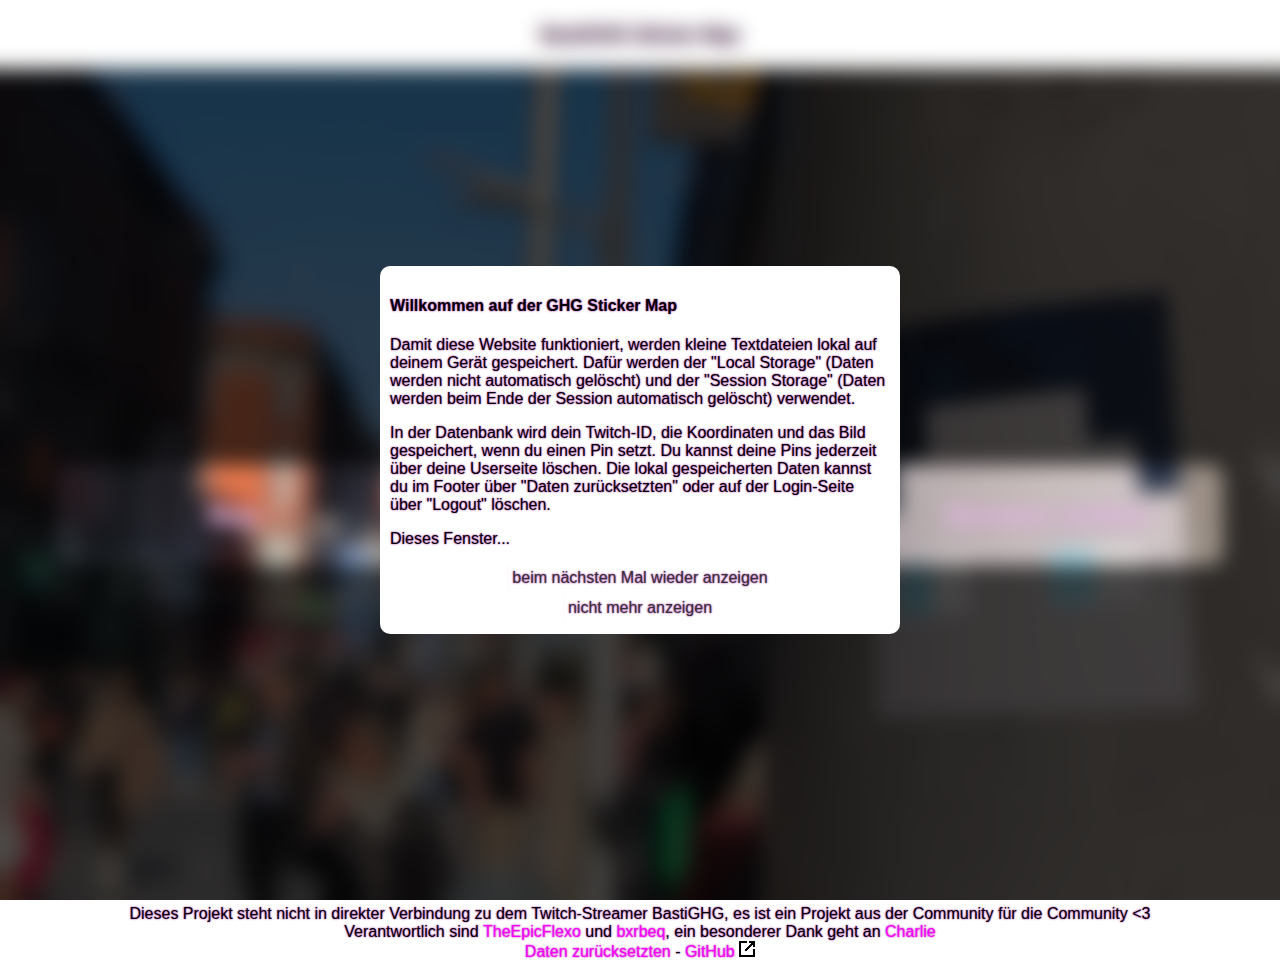
<file: index.html>
<!DOCTYPE html>
<html lang="de">
    <head>
        <meta charset="UTF-8">
        <meta name="viewport" content="width=device-width, initial-scale=1.0">

        <title>Map - Startseite</title>
        <meta name="description" content="Trage ein, wo du die Welt mit deinen Stickern verschönert hast und finde andere Sticker, die unseren Streamer zeigen!">

        <!-- open graph -->
        <meta property="og:url" content="https://ghg-sticker-map.de/">
        <meta property="og:type" content="website">
        <meta property="og:title" content="GHG Sticker Map">
        <meta property="og:description" content="Trage ein, wo du die Welt mit deinen Stickern verschönert hast und finde andere Sticker, die unseren Streamer zeigen!">
        <meta property="og:image" content="https://ghg-sticker-map.de/img/thumbnail.png">

        <!-- Twitter -->
        <meta name="twitter:card" content="summary_large_image">
        <meta property="twitter:domain" content="ghg-sticker-map.de">
        <meta property="twitter:url" content="https://ghg-sticker-map.de/">
        <meta name="twitter:title" content="GHG Sticker Map">
        <meta name="twitter:description" content="Trage ein, wo du die Welt mit deinen Stickern verschönert hast und finde andere Sticker, die unseren Streamer zeigen!">
        <meta name="twitter:image" content="https://ghg-sticker-map.de/img/thumbnail.png">

        <!-- js und css -->
        <link rel="icon" type="image/png" href="img/bastisticker-64x64.png">
        <link rel="stylesheet" href="stylesHome.css"/>
        <link rel="stylesheet" href="globalStyles.css"/>
        <link rel="stylesheet" href="https://cdnjs.cloudflare.com/ajax/libs/font-awesome/6.5.2/css/all.min.css"/>
        <script src="scriptHome.js"></script>
        <script src="globalScript.js"></script>
    </head>
    <body>
        <header>
            <h3>BastiGHG Sticker Map</h3>
        </header>

        <main>
            <div class="container">
                <a class="navOuter" id="linkLogin" href="/login">
                    <div class="navInner" id="loginEl">
                        Login
                    </div>
                </a>
                <div class="scndRow">
                    <a class="navOuter" id="linkMap" href="/map">
                        <div class="navInner" id="mapEl">
                            Map
                        </div>
                    </a>
                    <a class="navOuter" id="linkStats" href="/stats">
                        <div class="navInner" id="statsEl">
                            Stats
                        </div>
                    </a>
                    <a class="navOuter" id="linkSearch">
                        <div class="navInner" id="searchEl">
                            Benutzer suchen
                        </div>
                    </a>
                </div>
            </div>
            <div class="searchElement" id="searchElement">
                <i class="searchButtons fa-solid fa-arrow-up" id="hideSearch"></i>
                <div class="searchWrapper">
                    <div id="searchAlert"><span id="searchAlertText"></span></div>
                    <div class="searchBackground"></div>
                    <input id="searchBox" type="text" name="searchBox" autocomplete="false">
                    <label class="searchLable" id="searchLable" for="searchBox">Benutzern suchen</label>
                </div>
                <i class="searchButtons fa-solid fa-magnifying-glass" id="searchUser"></i>
            </div>
        </main>

        <footer>
            <div class="footerMove" id="footerMove">
                <div>Dieses Projekt steht nicht in direkter Verbindung zu dem Twitch-Streamer BastiGHG, es ist ein Projekt aus der Community für die Community &#60;3</div>
                <div>
                    Verantwortlich sind
                    <span class="likeALink creatorLink" id="felixLink">
                        TheEpicFlexo
                        <div class="createrPopup" id="felixPopup">
                            <a href="https://github.com/felixstaude">GitHub</a><br/>
                            <a href="https://www.twitch.tv/theepicflexo">twitch</a>
                        </div>
                    </span>
                    und
                    <span class="likeALink creatorLink" id="bxrbeqLink">
                        bxrbeq
                        <div class="createrPopup" id="bxrbeqPopup">
                            <a href="https://github.com/bxrbeq">GitHub</a><br/>
                            <a href="https://www.twitch.tv/bxrbeq">twitch</a>
                        </div>
                    </span>,
                    ein besonderer Dank geht an
                    <span class="likeALink  creatorLink" id="charlieLink">
                        Charlie
                        <div class="createrPopup" id="charliePopup">
                            <a href="https://github.com/charlieluchsin">GitHub</a><br/>
                            <a href="https://www.twitch.tv/charlieluchsini">twitch</a>
                        </div>
                    </span>
                </div>
                <div>
                    <span id="resetData" class="likeALink">Daten zurücksetzten</span>
                     - 
                    <a href="https://github.com/felixstaude/GHG-Map" class="leadingAway">GitHub </a>
                </div>
            </div>
        </footer>
    </body>
</html>
</file>
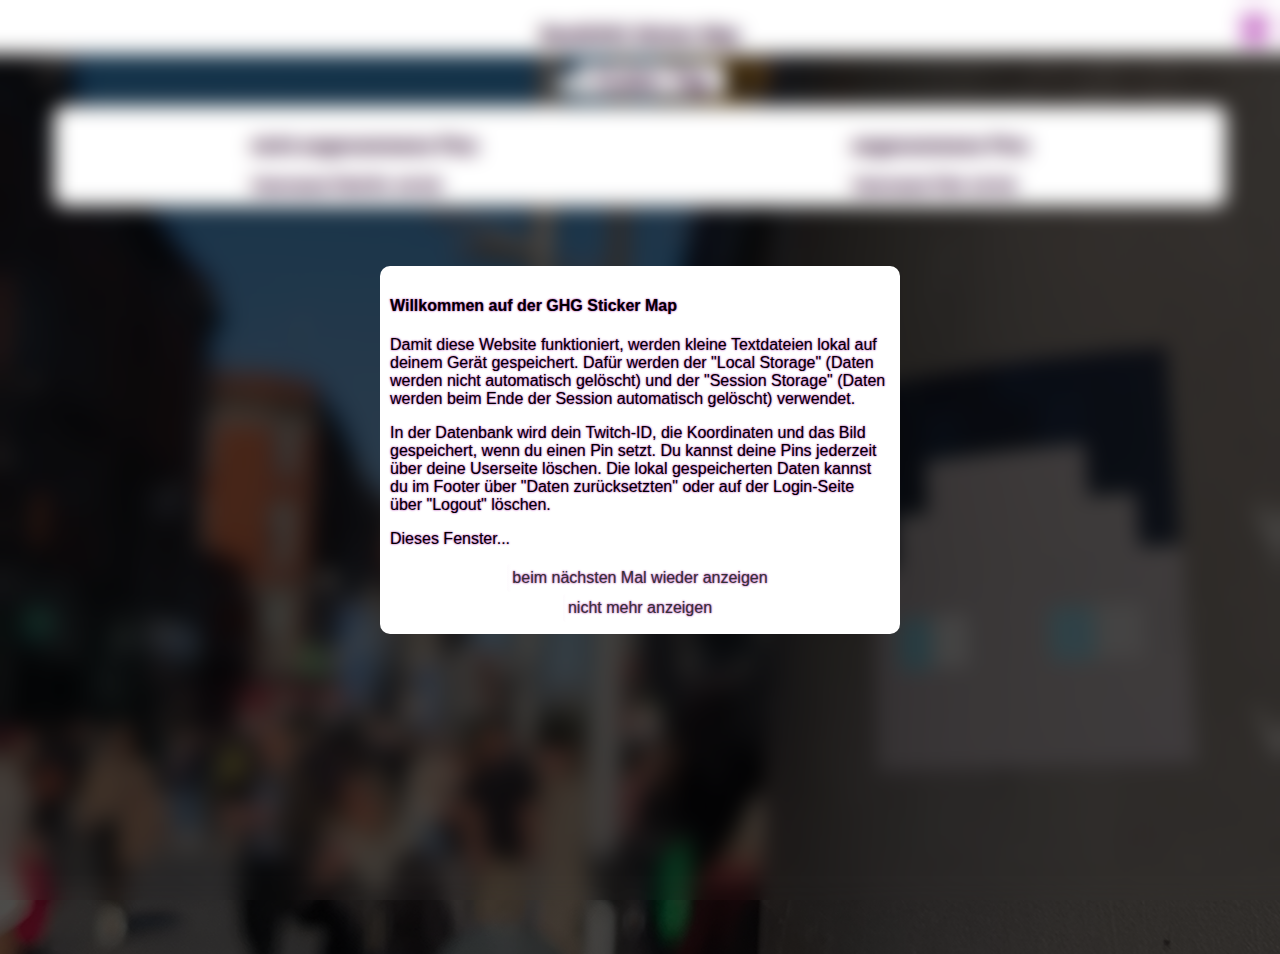
<file: admin/index.html>
<!DOCTYPE html>
<html lang="de">
    <head>
        <meta charset="UTF-8">
        <meta name="viewport" content="width=device-width, initial-scale=1.0">
        
        <title>Map | Admins</title>
        <meta name="description" content="Trage ein, wo du die Welt mit deinen Stickern verschönert hast und finde andere Sticker, die unseren Streamer zeigen!">

        <!-- open graph -->
        <meta property="og:url" content="https://ghg-sticker-map.de/">
        <meta property="og:type" content="website">
        <meta property="og:title" content="GHG Sticker Map">
        <meta property="og:description" content="Trage ein, wo du die Welt mit deinen Stickern verschönert hast und finde andere Sticker, die unseren Streamer zeigen!">
        <meta property="og:image" content="https://ghg-sticker-map.de/img/thumbnail.png">

        <!-- Twitter -->
        <meta name="twitter:card" content="summary_large_image">
        <meta property="twitter:domain" content="ghg-sticker-map.de">
        <meta property="twitter:url" content="https://ghg-sticker-map.de/">
        <meta name="twitter:title" content="GHG Sticker Map">
        <meta name="twitter:description" content="Trage ein, wo du die Welt mit deinen Stickern verschönert hast und finde andere Sticker, die unseren Streamer zeigen!">
        <meta name="twitter:image" content="https://ghg-sticker-map.de/img/thumbnail.png">

        <!-- js und css -->
        <link rel="icon" type="image/png" href="../img/bastisticker-64x64.png">
        <link rel="stylesheet" href="adminStyles.css"/>
        <link rel="stylesheet" href="../globalStyles.css"/>
        <script src="adminScript.js"></script>
        <script src="../globalScript.js"></script>
    </head>
    <body>
        <header>
            <h3>BastiGHG Sticker Map</h3>
        </header>

        <main>
            <div class="userInfo contentBox" id="userInfo">
                <img src="../img/bastisticker-64x64.png" class="userPfp" id="userPfp"/>
                &nbsp;Guten Tag&nbsp;
                <span class="userName" id="userName"></span>&nbsp;
            </div>
            <div class="pinBox contentBox">
                <div class="unapproved">
                    <h3>nicht angenommene Pins</h3>
                    <table class="pinTable"><thead>
                        <th>Username</th>
                        <th>Titel</th>
                        <th>Ort</th>
                        <th>&nbsp;ok</th>
                        <th>!ok</th>
                    </thead><tbody class="pinList" id="pinList-unapp">
                        <!-- content from api below -->
                    </tbody></table>
                </div>
                <div class="approved">
                    <h3>angenommene Pins</h3>
                    <table class="pinTable"><thead>
                        <th>Username</th>
                        <th>Titel</th>
                        <th>&nbsp;ok</th>
                        <th>!ok</th>
                    </thead><tbody class="pinList approved" id="pinList-app">
                        <!-- content from api below -->
                    </tbody></table>
                </div>
            </div>
        </main>

        <aside id="mySidenav" class="sidenav">
            <a href="javascript:closeNav()" class="closebtn"><div class="wegklicken">&times;</div></a>
            <a href="../" class="bastiSticker">&nbsp;</a>
            <p>BastiGHG Sticker Map</p>
            <a href="../" class="sidenav909">Home</a>
            <a href="../map" class="sidenav909">Map</a>
            <a href="../stats" class="sidenav909">Stats</a>
            <hr/>
            <a id="loginLink" href="../login" class="sidenav909">Login</a>
            <a id="accountDetails" class="sidenav909" href="../login"></a>
        </aside>
        <a class="openNav" href="javascript:openNav()">&#9776;</a>
    </body>
</html>
</file>
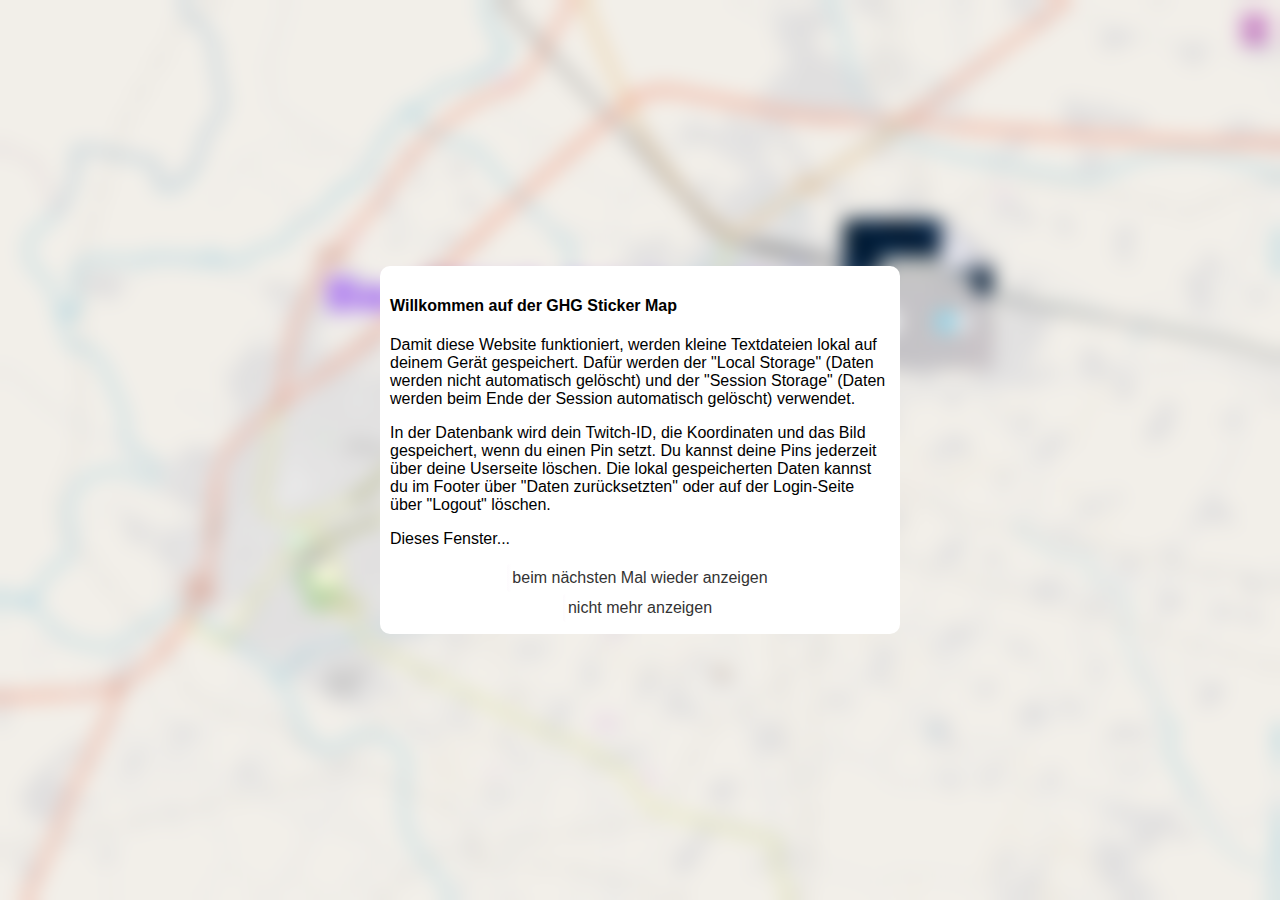
<file: login/index.html>
<!DOCTYPE html>
<html lang="de">
    <head>
        <meta charset="UTF-8">
        <meta name="viewport" content="width=device-width, initial-scale=1.0">

        <title>Login Twitch | Sticker Map</title>
        <meta name="description" content="Trage ein, wo du die Welt mit deinen Stickern verschönert hast und finde andere Sticker, die unseren Streamer zeigen!">

        <!-- open graph -->
        <meta property="og:url" content="https://ghg-sticker-map.de/">
        <meta property="og:type" content="website">
        <meta property="og:title" content="GHG Sticker Map">
        <meta property="og:description" content="Trage ein, wo du die Welt mit deinen Stickern verschönert hast und finde andere Sticker, die unseren Streamer zeigen!">
        <meta property="og:image" content="https://ghg-sticker-map.de/img/thumbnail.png">

        <!-- Twitter -->
        <meta name="twitter:card" content="summary_large_image">
        <meta property="twitter:domain" content="ghg-sticker-map.de">
        <meta property="twitter:url" content="https://ghg-sticker-map.de/">
        <meta name="twitter:title" content="GHG Sticker Map">
        <meta name="twitter:description" content="Trage ein, wo du die Welt mit deinen Stickern verschönert hast und finde andere Sticker, die unseren Streamer zeigen!">
        <meta name="twitter:image" content="https://ghg-sticker-map.de/img/thumbnail.png">

        <!-- js und css -->
        <link rel="icon" type="image/png" href="../img/bastisticker-64x64.png">
        <link rel="stylesheet" href="../globalStyles.css"/>
        <link rel="stylesheet" href="login.css"/>
        <script src="login-twitch.js"></script>
        <script src="../globalScript.js"></script>
    </head>
    <body>
        <main>
            <div id="wrapper">
                    <div class="headline">
                        <h3>BastiGHG Sticker Map</h3>
                        <img src="../img/bastisticker.png" alt="Bastisticker">
                    </div>
                <a id="twitchConnection" href="">Über Twitch anmelden</a>
            </div>
        </main>
        
        <aside id="mySidenav" class="sidenav">
            <a href="javascript:closeNav()" class="closebtn"><div class="wegklicken">&times;</div></a>
            <a href="../" class="bastiSticker">&nbsp;</a>
            <p>BastiGHG Sticker Map</p>
            <a href="../" class="sidenav909">Home</a>
            <a href="../map" class="sidenav909">Map</a>
            <a href="../stats" class="sidenav909">Stats</a>
            <hr/>
            <a id="loginLink" href="../login" class="sidenav909">Login</a>
            <a id="accountDetails" class="sidenav909" href="../login"></a>
        </aside>
        <a class="openNav" href="javascript:openNav()">&#9776;</a>
    </body>
</html>
</file>
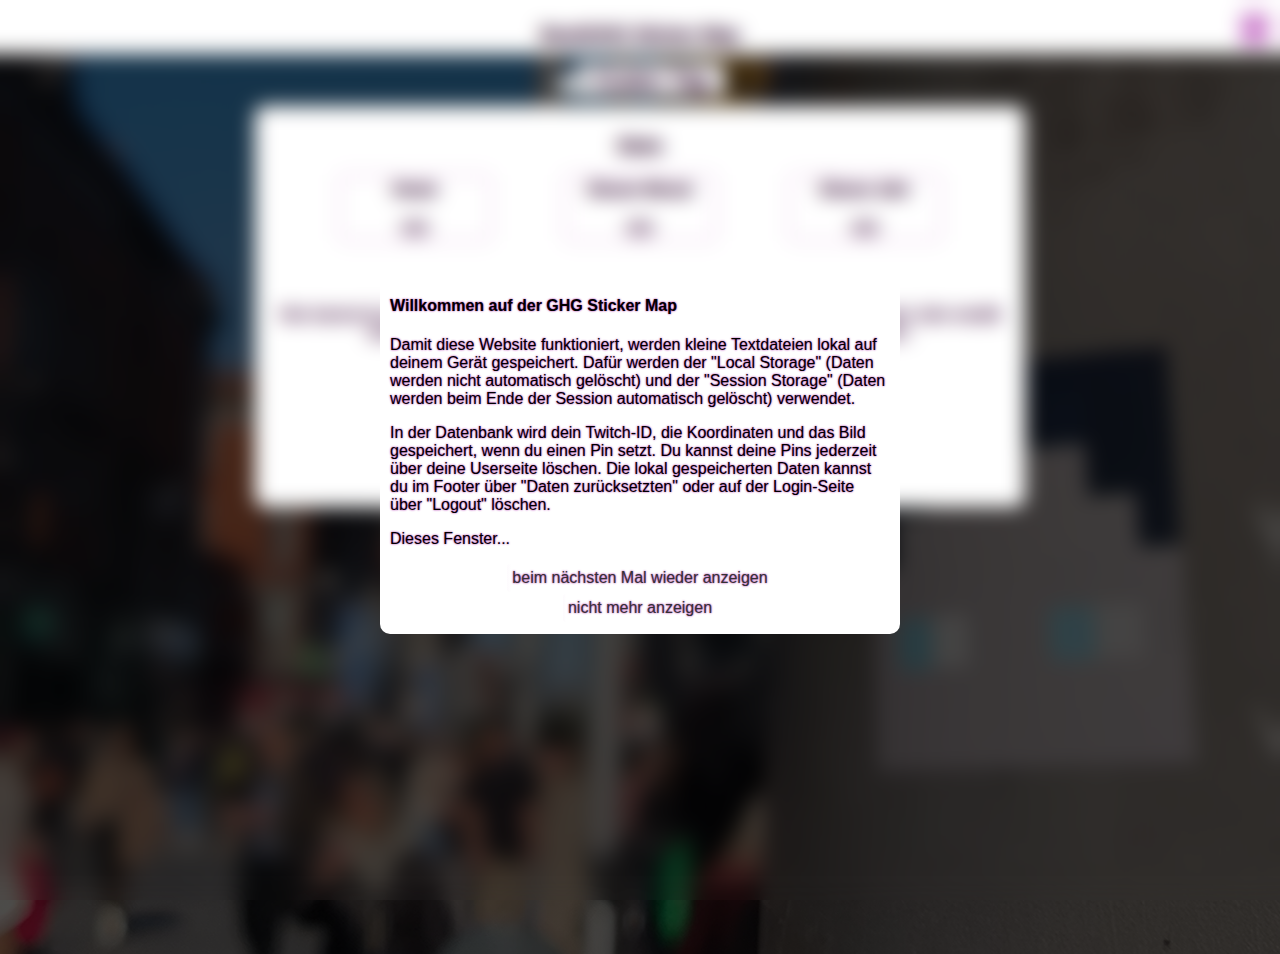
<file: stats/index.html>
<!DOCTYPE html>
<html lang="de">
    <head>
        <meta charset="UTF-8">
        <meta name="viewport" content="width=device-width, initial-scale=1.0">

        <title>Map | Stats</title>
        <meta name="description" content="Trage ein, wo du die Welt mit deinen Stickern verschönert hast und finde andere Sticker, die unseren Streamer zeigen!">

        <!-- open graph -->
        <meta property="og:url" content="https://ghg-sticker-map.de/">
        <meta property="og:type" content="website">
        <meta property="og:title" content="GHG Sticker Map">
        <meta property="og:description" content="Trage ein, wo du die Welt mit deinen Stickern verschönert hast und finde andere Sticker, die unseren Streamer zeigen!">
        <meta property="og:image" content="https://ghg-sticker-map.de/img/thumbnail.png">

        <!-- Twitter -->
        <meta name="twitter:card" content="summary_large_image">
        <meta property="twitter:domain" content="ghg-sticker-map.de">
        <meta property="twitter:url" content="https://ghg-sticker-map.de/">
        <meta name="twitter:title" content="GHG Sticker Map">
        <meta name="twitter:description" content="Trage ein, wo du die Welt mit deinen Stickern verschönert hast und finde andere Sticker, die unseren Streamer zeigen!">
        <meta name="twitter:image" content="https://ghg-sticker-map.de/img/thumbnail.png">

        <!-- js und css -->
        <link rel="icon" type="image/png" href="../img/bastisticker-64x64.png">
        <link rel="stylesheet" href="statsStyles.css"/>
        <link rel="stylesheet" href="../globalStyles.css"/>
        <script src="statsScript.js"></script>
        <script src="../globalScript.js"></script>
    </head>
    <body>
        <header>
            <h3>BastiGHG Sticker Map</h3>
        </header>

        <main>
            <div class="userInfo contentBox" id="userInfo">
                <img src="../img/bastisticker-64x64.png" class="userPfp" id="userPfp"/>
                &nbsp;Guten Tag&nbsp;
                <span class="userName" id="userName"></span>&nbsp;
            </div>
            <div class="statsBox contentBox">
                <h3>Stats</h3>

                <div class="now">
                    <div>
                        <h4>Heute</h4>
                        <div id="dayNow" class="completeNumber">
                            <div class="scroller">
                                <div id="dayH" class="numbers">
                                    <div>0</div><div>1</div><div>2</div><div>3</div><div>4</div><div>5</div><div>6</div><div>7</div><div>8</div><div>9</div>
                                </div>
                            </div><div class="scroller">
                                <div id="dayT" class="numbers">
                                    <div>0</div><div>1</div><div>2</div><div>3</div><div>4</div><div>5</div><div>6</div><div>7</div><div>8</div><div>9</div>
                                </div>
                            </div><div class="scroller">
                                <div id="dayO" class="numbers">
                                    <div>0</div><div>1</div><div>2</div><div>3</div><div>4</div><div>5</div><div>6</div><div>7</div><div>8</div><div>9</div>
                                </div>
                            </div>
                        </div>
                    </div>
                    <div>
                        <h4>Diesen Monat</h4>
                        <div id="monthNow" class="completeNumber">
                            <div class="scroller">
                                <div id="monthH" class="numbers">
                                    <div>0</div><div>1</div><div>2</div><div>3</div><div>4</div><div>5</div><div>6</div><div>7</div><div>8</div><div>9</div>
                                </div>
                            </div><div class="scroller">
                                <div id="monthT" class="numbers">
                                    <div>0</div><div>1</div><div>2</div><div>3</div><div>4</div><div>5</div><div>6</div><div>7</div><div>8</div><div>9</div>
                                </div>
                            </div><div class="scroller">
                                <div id="monthO" class="numbers">
                                    <div>0</div><div>1</div><div>2</div><div>3</div><div>4</div><div>5</div><div>6</div><div>7</div><div>8</div><div>9</div>
                                </div>
                            </div>
                        </div>
                    </div>
                    <div>
                        <h4>Dieses Jahr</h4>
                        <div id="yearNow" class="completeNumber">
                            <div class="scroller">
                                <div id="yearH" class="numbers">
                                    <div>0</div><div>1</div><div>2</div><div>3</div><div>4</div><div>5</div><div>6</div><div>7</div><div>8</div><div>9</div>
                                </div>
                            </div><div class="scroller">
                                <div id="yearT" class="numbers">
                                    <div>0</div><div>1</div><div>2</div><div>3</div><div>4</div><div>5</div><div>6</div><div>7</div><div>8</div><div>9</div>
                                </div>
                            </div><div class="scroller">
                                <div id="yearO" class="numbers">
                                    <div>0</div><div>1</div><div>2</div><div>3</div><div>4</div><div>5</div><div>6</div><div>7</div><div>8</div><div>9</div>
                                </div>
                            </div>
                        </div>
                    </div>
                </div>
                <p>&nbsp;</p>
                <p>Hier kannst du dir anschauen, wie viele Pins an einem Tag, in einem Monat oder in einem Jahr erstellt wurden. Lass ein Feld leer, um den nächstgößeren Zeitabschnitt zu erhalten.</p>
                <div id="alert" class="alert"></div>

                <div class="choice">
                    <form><table><tbody>
                        <tr>
                            <td><label>Jahr:</label></td>
                            <td class="inputWrapper">
                                <span id="yearEx">JJJJ</span>
                                <input class="date" type="text" maxlength="4" name="year" autocomplete="off" oninput="coi('year','JJJJ')"/>
                            </td>
                        </tr>
                        <tr>
                            <td><label for="month">Monat:</label></td>
                            <td class="inputWrapper">
                                <span id="monthEx">MM</span>
                                <input class="date" type="text" maxlength="4" name="month" autocomplete="off" oninput="coi('month','MM')" />
                            </td>
                        </tr>
                        <tr>
                            <td><label for="day">Tag:</label></td>
                            <td class="inputWrapper">
                                <span id="dayEx">TT</span>
                                <input class="date" type="text" maxlength="4" name="day" autocomplete="off" oninput="coi('day','TT')" />
                            </td>
                        </tr>
                    </tbody></table></form>
                    <div id="usersRequest" class="button">Suchen</div>
                </div>
                <div id="loadingWrapper"></div>
            </div>
        </main>

        <aside id="mySidenav" class="sidenav">
            <a href="javascript:closeNav()" class="closebtn"><div class="wegklicken">&times;</div></a>
            <a href="../" class="bastiSticker">&nbsp;</a>
            <p>BastiGHG Sticker Map</p>
            <a href="../" class="sidenav909">Home</a>
            <a href="../map" class="sidenav909">Map</a>
            <a href="../stats" class="sidenav909">Stats</a>
            <hr/>
            <a id="loginLink" href="../login" class="sidenav909">Login</a>
            <a id="accountDetails" class="sidenav909" href="../login"></a>
        </aside>
        <a class="openNav" href="javascript:openNav()">&#9776;</a>

    </body>
</html>
</file>
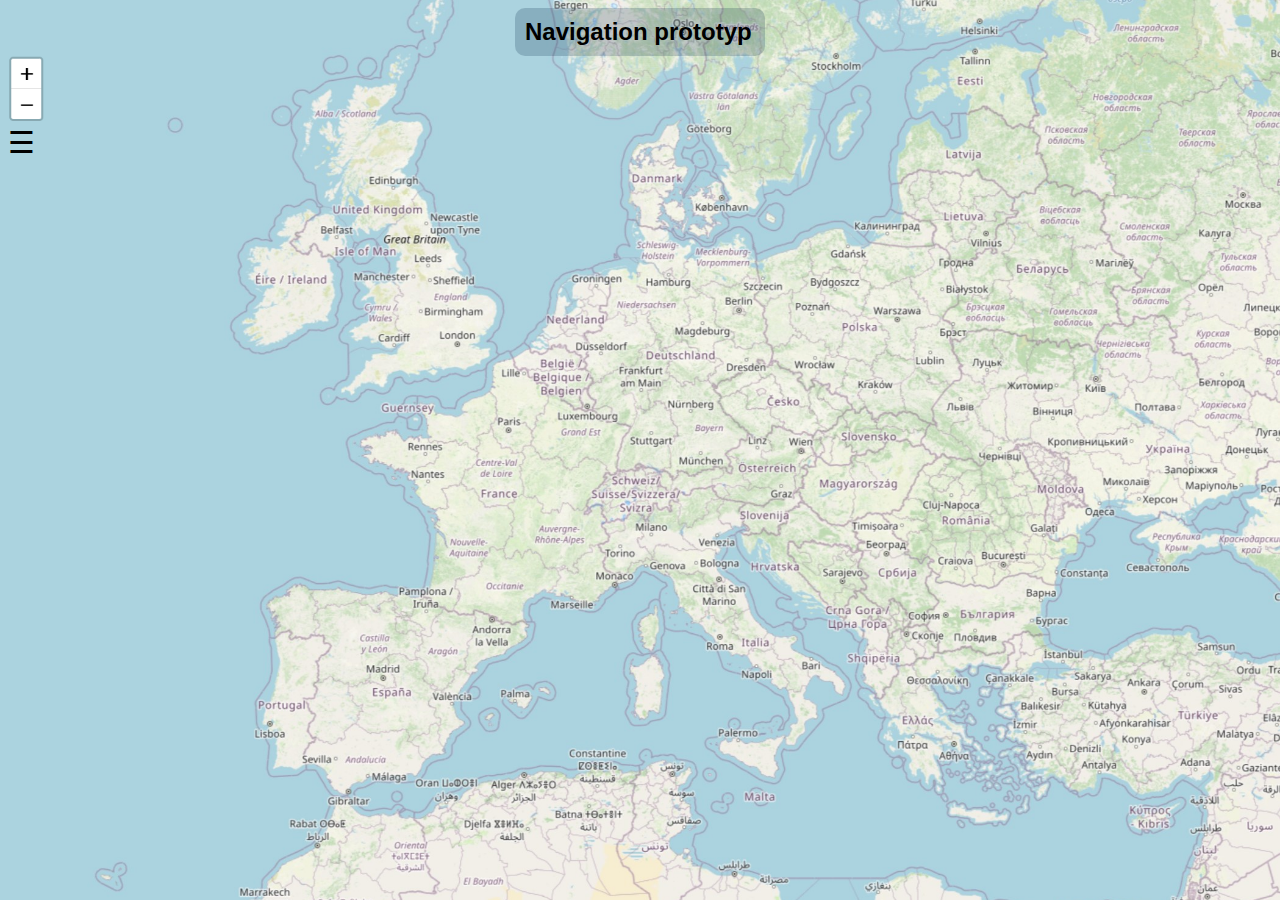
<file: design-ideen/navigation/index.html>
<!--tpir-->
<!DOCTYPE html>
<html lang="en">
<head>
    <meta charset="UTF-8">
    <meta name="viewport" content="width=device-width, initial-scale=1.0">
    <title>navigation vorruebergehend</title>
    <link rel="stylesheet" href="styles.css">
    <script src="script.js" defer></script>
</head>
<body>
    <div id="mySidenav" class="sidenav">
        <a href="javascript:closeNav()" class="closebtn">&times;</a>
        <img src="bastisticker.jpg" alt="bastisticker">
        <p>BastiGHG Sticker Map</p> 
        <a href="#">Home</a>
        <a href="#">Create new Bastisticker-Pin</a>
        <a href="#">About</a>
        <a href="#">Login</a>
        <a href="#">Impressum</a>
      </div>
        <div class="nurfuerprototyp">
            <h2>Navigation prototyp</h2>
            <img src="zoomer.jpg" alt="weil es sonst komisch ohne der echten map aussieht">
            <br>
            <span style="font-size:30px;cursor:pointer" onclick="openNav()">&#9776; </span>
        </div>

    <!--<div><p>text</p></div>-->
</body>
</html>
</file>
<file: stylesHome.css>
body {
    position: relative;
    height:100vh;
    width:100vw;
    margin:0;
    padding:0;
    overflow: hidden;
    text-shadow: 0 0 2px #909;
    overflow: clip;
}

.likeALink, a {
    padding: 0;
    text-decoration: none;
    color: rgb(255, 0, 255);
    transition: 0.3s;
}

.likeALink:hover, a:hover {
    color: rgb(77, 19, 158);
    cursor: pointer;
}

.leadingAway::after {
    content: url('img/linkArrow.webp');
    padding: 0;
    margin:0;
}

footer, header{
    position: absolute;
    display:flex;
    flex-direction: column;
    align-items: center;
    text-align: center;
    background-color: #fff;
    width: 100%;
    height: fit-content;
    padding: 5px 0 5px 0;
    z-index:1;
}

header {
    top: 0;
    bottom: auto;
    z-index: 3;
}

main {
    position:relative;
    height:100%;
    background-color: #000;
}

.container {
    height:100%;
    display: flex;
    flex-direction: column;
    flex-wrap: wrap;
    align-items: center;
    align-content: center;
    justify-content: center;
    background-image: linear-gradient(rgba(0,0,0,0.7),rgba(0,0,0,0.7)), url('img/sticker.jpg');
    background-position: center;
    background-blend-mode: multiply;
    background-size: cover !important;
}

.scndRow {
    margin-top: 20px;
    width: 100%;
    display:flex;
    flex-direction: row;
    justify-content: space-evenly;
}

@media screen and (orientation:landscape) {
    @media screen and (max-width: 1050px) {
        .scndRow {
            width:fit-content;
            margin-top: 0;
            margin-left: 20px;
        }
        .container {
            align-content: space-around;
        }
    }
}

@media screen and (max-width: 1050px) {
    .scndRow {
        flex-direction: column;
        align-items: center;
        margin-left: 0;
    }
}


.navOuter {
    display:block;
    width: 350px;
    height: 100px;
    margin: 5px 0;
    text-align: center;
    border-radius: 10px;
    background-image: url('img/sticker.jpg');
    background-position-y: center;
    overflow: hidden;
}

.navInner {
    display: block;
    width: 350px;
    height: 100px;
    margin: auto;
    line-height: 100px;
    text-align: center;
    color: #fff;
    text-shadow: 0px 0px 5px #909;
    font-weight: 900;
    font-size:25px;
    backdrop-filter: blur(5px);
    transition-duration: 220ms;
}

.navInner:hover {
    color: rgb(77, 19, 158);
}

.loadingCircle {
    margin: auto;
}

.searchElement {
    position: absolute;
    top:0;
    width: 100%;
    display: flex;
    justify-content: center;
}

.searchWrapper {
    position: relative;
    display: flex;
    align-items: center;
    justify-content: center;
    width: 400px;
    height: 30px;
    overflow-x: clip;
}

#searchAlert {
    display: flex;
    align-items: center;
    justify-content: center;
    position: absolute;
    height: 100%;
    min-height: 100%;
    width: 100%;
    text-shadow: none;
    font-weight: 600;
    border-radius: 10px;
}

.searchAlertError {
    background-color: #4c0000;
    color: #f00;
}

.searchAlertTwitch {
    background-color: #4c4c00;
    color: #ff0;
}

.searchAlertSuccess {
    background-color: #004c00;
    color: #0f0;
    transition: text-shadow 200ms linear;
}

.searchAlertSuccess span, .searchAlertSuccess a {
    display: inline-block;
    width: 100%;
    height: 100%;
}

.searchAlertSuccess:hover {
    text-shadow: 0 0 3px #0f0 !important;
}

#searchAlertText {
    text-align: center;
}

.searchBackground {
    position: absolute;
    top:0;
    left:0;
    background-color: #fff;
    border-radius: 10px;
    width: 100%;
    height: 100%;
    z-index: 0;
}

#searchBox {
    position: absolute;
    width: calc(100% - 4px);
    height: 100%;
    background-color: transparent;
    border-radius: 10px;
    border: none;
    outline: none !important;
    font-family: Helvetica, sans-serif;
    font-size: initial;
    text-align: center;
    z-index: 2;
}

.searchLable {
    opacity: 1;
    visibility: visible;
    transition-duration: 0.5s;
    z-index: 1;
}

.searchBox:focus ~ .searchLable, .searchnoLabel {
    opacity: 0;
    visibility: hidden;
}

.searchButtons {
    margin: 0 5px;
    height: 30px;   
    border-radius: 10px;
    cursor: pointer;
}

.searchButtons::before {
    display: inline-block;
    font-size: 23px;
    height: 24px;
    width: 24px;
    padding: 3px;
    text-align: center;
    background-color: #fff;
    border-radius: 10px;
}

footer {
    padding-top:0;
    padding-bottom:0;
    bottom:0;
    background-color: transparent;
}

.footerMove {
    height: fit-content;
    background-color: #fff;
    width: 100%;
    padding-top: 5px;
    transition-duration: 0.3s;
}

.footerTasty {
    margin-top: 0 !important;
}

.creatorLink {
    position: relative;
    display: inline-block;
}

.creatorLink:hover {
    color: inherit;
    cursor: pointer;
}

.createrPopup {
    position: absolute;
    width: 100px;
    max-height: 0;
    color: transparent;
    text-shadow: none;
    backdrop-filter: blur(5px);
    border-radius: 5px;
    transition: color 0.2s ease-in-out, text-shadow 0.2s ease-in-out, max-height 0.2s ease-in-out 0.2s;
}

.createrPopup a {
    color: inherit;
    visibility: hidden;
}

.creatorLink:hover .createrPopup {
    color: initial;
    text-shadow: inherit;
    max-height: 200px;
    transition: max-height 0.5s ease-in-out, color 0.2s ease-in-out 0.2s, text-shadow 0.2s ease-in-out 0.2s;
}

.creatorLink:hover .createrPopup a {
    visibility: visible !important;
}
</file>
<file: globalStyles.css>
/*Charlie Stuff für Navigation
--nochmal überprüfen und code schöner machen. Kreuz bspw. noch verbuggt--
*/
body {
    font-family: Helvetica, sans-serif;
    /*background-color: rgb(0, 33, 66); */
}

h2 {
    margin: auto;
    width: 230px;
    background-color: rgba(0, 33, 66, 0.2);
    padding: 10px;
    border-radius: 10px;
}

.sidenav img {
    width: 30%;
    padding: 8px 0 8px 0;
}

.sidenav p {
    padding: 8px 0 8px 0;
    text-decoration: none;
    font-size: 30px;
    color: #333;
    display: block;
}

.sidenav {
    height: 100%;
    width: 250px;
    position: fixed;
    z-index: 1;
    top: 0;
    right: -270px;
    background-color: #fff;
    transition: 0.5s;
    padding: 10px;
    padding-top: 60px;
    z-index:999; /*#lljw🕊*/
}

.sidenav a {
    padding: 0px;
    padding-top: 8px;
    padding-bottom: 8px;
    padding-left: 8px;
    margin-bottom: 3px;
    display: block;

    text-decoration: none;
    font-size: 25px;
    color: #333;

    border-radius: 5px;

    background-color: transparent;
    background-image: linear-gradient(to right, #909 33.33%, transparent 66.67%);
    background-size: 300%;
    background-position: 100%;

    transition-duration: 0.5s;
}

.bastiSticker {
    width: 30%;
    aspect-ratio: 1;
    background-image: url('../img/bastisticker.png') !important;
    background-size: contain !important;
    padding: 0 !important;
    border-radius: 0 !important;
    border: none !important;
    background-position: calc(100%) !important;
}

.sidenav a:hover {
    color: #fff;
    background-position:0;
    cursor: pointer;
}

.bastiSticker:hover {
    background-color: #fff !important;
}

.closebtn {
    position: absolute;
    top: 0;
    right: 25px;
    padding: 0 !important;
    transition: none !important;
}

.closebtn:hover {
    background: transparent;
    color: #909 !important;
}


@media screen and (max-height: 450px) {
    .sidenav {padding-top: 15px;}
    .sidenav a {font-size: 20px;}
}

#accountDetails {
    display: flex;
    flex-direction: row-reverse;
    justify-content: flex-end;
    align-items: center;
}

.userPofilepicture {
    padding: 0 0 0 0 !important;
    height: 1.25em;
    width: auto !important;
    border-radius: 50%;
}

#accountDetails:hover .userPofilepicture {
    box-shadow: 0 0 3px #000;
}

.openNav {
    position: fixed;
    color:#909;
    font-size: 35px;
    font-weight: 650;
    text-decoration: none;
    right: 10px;
    top: 10px;
    transition-duration: 0.2s;
    z-index: 998;
}

.openNav:hover {
    text-shadow: 0 0 2px #909;
}

/*loading circle that should be used globaly*/
.loadingCircle {
    width: 50px;
    height: 50px;
    border: 3px solid transparent;
    border-top: 3px solid #909;
    border-radius: 50%;

    animation: 1s linear loadingCircle infinite;
}

@keyframes loadingCircle {
    0%{transform: rotate(0deg)}
    100%{transform: rotate(360deg)}
}

/*cookie banner for local storage*/
.cbWrapper {
    position:fixed;
    height: 100vh;
    width: 100vw;
    top:0;
    left:0;
    display:flex;
    justify-content: center;
    align-items: center;
    animation: showWrapper 500ms ease-in;
    backdrop-filter: blur(10px);
    transition-duration: 500ms;
    z-index:1000;
}

@keyframes showWrapper {
    0% {backdrop-filter: blur(0px);}
    100% {backdrop-filter: blur(10px);}
}

.cbBanner {
    width: 500px;
    max-width: 100%;
    padding: 10px;
    border-radius: 10px;
    background-color: #fff;
    overflow: hidden;
    animation: showBanner 500ms ease-in-out;
    transition-duration: 500ms;
}

@keyframes showBanner {
    0% {transform: scale(0,0);}
    100% {transform: scale(1,1);}
}

.cbBanner div {
    padding: 5px;
    margin: 2px auto;

    border-radius: 3px;
    color: rgb(51, 51, 51);
    width: fit-content;
    text-align: center;

    background-color: transparent;
    background-image: linear-gradient(to right, #909 33.33%, transparent 66.67%);
    background-size: 300%; 
    background-position: 99%;

    transition: color 0.3s linear 0.2s, background-position 0.5s ease-in-out;
}

.cbBanner div:hover {
    color: #fff !important;
    outline: none;
    background-position: 0;
    cursor: pointer;
    text-decoration: none;
}

.cbWrapper.remove {
    backdrop-filter: blur(0px);
}

.cbBanner.remove {
    transform: scale(0,0);
}
</file>
<file: admin/adminStyles.css>
body {
    position: relative;
    height:100vh;
    width: 100vw;
    margin:0;
    padding:0;
    overflow: hidden;
    text-shadow: 0 0 2px #909;
}

.likeALink, a {
    padding: 0;
    text-decoration: none;
    color: rgb(255, 0, 255);
    transition: 0.3s;
}

.likeALink:hover, a:hover {
    color: rgb(77, 19, 158);
    cursor: pointer;
}

.leadingAway::before {
    content: url('../linkArrow.webp');
    padding: 0;
    margin:0;
}

footer, header{
    display:flex;
    flex-direction: column;
    align-items: center;
    text-align: center;
    background-color: #fff;
    width: 100%;
    height: fit-content;
    padding: 5px 0 5px 0;
    z-index:1;
}



header {
    top: 0;
    bottom: auto;
    z-index: 3;
}



main {    
    display: flex;
    flex-direction: column;
    align-items: center;
    margin-top: -15px;
    height: 100%;
    background-image: linear-gradient(rgba(0,0,0,0.7),rgba(0,0,0,0.7)), url('../img/sticker.jpg');
    background-position: center;
    background-blend-mode: multiply;
    background-size: cover !important;
}

.contentBox {
    background-color: #fff;
    border-radius: 10px;
    box-shadow: 0 0 10px rgba(51,51,51,0.7);
    margin-top: 10px;
    padding: 10px;
}

.pinBox {
    display: flex;
    flex-direction: row;
    justify-content: space-around;
    width:90%;
    max-height:calc(90% - 82px);
    overflow-y:scroll;
}

.contentBox h4 {
    margin-top: 20px;
    margin-bottom: 0;
    height: 20px;
}

.userInfo {
    display: flex;
    flex-direction: row;
    align-items: center;
    padding:0;
    border-radius: 30px 10px 10px 30px;
    font-size: 25px;
    height: 32px;
}

.userPfp {
    margin-left: -0.5px;
    height: 32px;
    border-radius: 50%;
}

.pinTable {
    border-collapse: collapse;
}

.pinList td {
    padding:0 5px;
    cursor: pointer;
    transition-duration: 200ms;
}

.pinList tr:hover > td, .focus > td {
    color: #fff;
    background-color: #505;
}

.approvePin, .deletePin {
    cursor: pointer;
    text-align: center;
    background-color: transparent;
}

.approvePin:hover {
    background-color:#6fe664 !important;
}

.deletePin:hover {
    background-color:#e6647a !important;   
}

.grau, .grau td {
    color: #222 !important;
    background-color: #ccc !important;
    border:none !important;
    cursor: not-allowed !important;
}
</file>
<file: login/login.css>
/*Charlies Login-popup designs (war fr chalie, ich hab nur den code ordentlich gemacht)*/
.popup {
    display: flex;
    flex-direction: column;
    align-items: center;
    background: white;
    padding: 10px;
    padding-top: 0px;
    margin: 20px;
    box-shadow: 0 0 10px rgba(51, 51, 51, 0.7);
    width: 380px;
    border-radius: 8px;
}

.popup h3 {
    color: rgb(51, 51, 51); 
    padding: 0px;
    padding-top: 5px;
    font-size: 20px;
    text-align: center;
}

.popup a {
    padding: 5px;
    margin: 2px 0;
    display: inline-block;

    border-radius: 3px;
    color: rgb(51, 51, 51);
    text-decoration: none;
    min-width: 100px;
    text-align: center;

    background-color: transparent;
    background-image: linear-gradient(to right, #909 33.33%, transparent 66.67%);
    background-size: 300%; 
    background-position: 99%;

    transition: color 0.3s linear 0.2s, background-position 0.5s ease-in-out;
}

.logout {
    color: rgb(102, 102, 102) !important;
    font-size: 15px;
}

.popup a:hover {
    color: #fff !important;
    outline: none;
    background-position: 0;
    cursor: pointer;
    text-decoration: none;
}

 /*Charlies Stuff*/
html {
    min-height: 100%;
    background-position: center;
    background-repeat: no-repeat;
    background-size: cover;
    font-family: Helvetica, sans-serif;
    background-image: url('../img/bastistadt.png');
    background-attachment: fixed;
}

#wrapper {
    width: fit-content;
    margin: 0 auto;
    margin-top: 200px;
    padding: 0px;
    border-radius: 10px;
    font-size: 20px;
    display: flex;
    flex-direction: column;
    align-items: center;
}

.headline {
    display: flex;
    align-items: center;
    font-size: 40px;
    color: rgb(146, 68, 255);
    margin: 0px;
    padding-left: 20px;
    border-radius: 10px;
}

.headline h3 {
    margin-right: 0px; 
    text-shadow: 0 0 2px rgba(0,0,0,0.4);
    padding: 20px;
}

.headline img {
    padding: 0px;
    margin: 0px;
    height: 150px;
}

#twitchConnection {
    color: rgb(0, 33, 66); 
    text-decoration: none;
    padding: 0px;
    border-style: solid;
    border-width: 2px;
    border-color:  rgb(0, 33, 66); 
    margin-top: 30px; 
    padding: 10px;
    border-radius: 0;
    align-self: center;
    transition: 0.3s ease;
}

/*#twitchConnection:hover {
    color: rgb(146, 68, 255);
    border-color: rgb(146, 68, 255);
    /*border-bottom-width: 10px; 
    border-left-width: 10px;* /
    transform: translate(5px, -5px);
    box-shadow: -5px 5px 2px rgba(0,0,0,0.4);
    text-shadow: -5px 5px 2px rgba(0,0,0,0.4);
}*/

#twitchConnection:hover {
    color: rgb(146, 68, 255);
    text-shadow: 0 0 2px rgba(0,0,0,0.4);
    border-color: rgb(146, 68, 255);
    border-left: 12px solid rgb(146, 68, 255);
    border-bottom: 12px solid rgb(146, 68, 255);
    transform: translate(5px, -10px);
}
</file>
<file: stats/statsStyles.css>
body {
    position: relative;
    height:100vh;
    width: 100vw;
    margin:0;
    padding:0;
    overflow: hidden;
    text-shadow: 0 0 2px #909;
}

.likeALink, a {
    padding: 0;
    text-decoration: none;
    color: rgb(255, 0, 255);
    transition: 0.3s;
}

.likeALink:hover, a:hover {
    color: rgb(77, 19, 158);
    cursor: pointer;
}

.leadingAway::before {
    content: url('../linkArrow.webp');
    padding: 0;
    margin:0;
}

footer, header{
    display:flex;
    flex-direction: column;
    align-items: center;
    text-align: center;
    background-color: #fff;
    width: 100%;
    height: fit-content;
    padding: 5px 0 5px 0;
    z-index:1;
}



header {
    top: 0;
    bottom: auto;
    z-index: 3;
}



main {    
    display: flex;
    flex-direction: column;
    align-items: center;
    margin-top: -15px;
    height: 100%;
    background-image: linear-gradient(rgba(0,0,0,0.7),rgba(0,0,0,0.7)), url('../img/sticker.jpg');
    background-position: center;
    background-blend-mode: multiply;
    background-size: cover !important;
}

.contentBox {
    background-color: #fff;
    border-radius: 10px;
    box-shadow: 0 0 10px rgba(51,51,51,0.7);
    margin-top: 10px;
    padding: 10px;
}

.userInfo {
    display: flex;
    flex-direction: row;
    align-items: center;
    padding:0;
    border-radius: 30px 10px 10px 30px;
    font-size: 25px;
    height: 32px;
}

.userPfp {
    margin-left: -0.5px;
    height: 32px;
    border-radius: 50%;
}

.statsBox {
    position: relative;
    display: flex;
    flex-direction: column;
    align-items: center;
    text-align: center;
    width: 750px;
    max-width: 75vw;
}

.now {
    display: flex;
    justify-content: space-evenly;
    width: 100%;
}

.now > div {
    min-width:fit-content;
    width:20%;
    border-radius: 5px;
    box-shadow: 0 0 3px #909;
}

.now > div > h4 {
    margin-top: 5px;
}

.scroller {
    display: inline-block;
    height: 1em;
    overflow: hidden;
}

.numbers {
    margin-top:0;
    transition-duration: 2s;
}

.numbers div {
    height: 1em;
}


#alert {
    height: 1.8em;
    overflow: hidden;
}

.alertSub {
    opacity: 0;
    transition-duration: 0.5s;
}

.showAlert {
    opacity: 1;
}

.choice table {
    border-collapse: collapse;
}
.choice tr {
    border-bottom: 2px solid transparent;
}

.inputWrapper {
    position: relative;
    width: 100px;
    height: 1.5em;
    text-align: center;
}

.choice span {
    text-shadow: none;
    color: #666;
}

.filled {
    display: inline-block;
    width: 219px;
    background-color: rgba(153,0,153,0.2);
    border: none;
    border-bottom: 4px solid #909;
    border-radius: 3px 3px 0 0;
    width: 100%;
}

input.date {
    position: absolute;
    left:0;
    top:0;
    width: 100px;
    height: calc(100% - 2px);
    padding:1px;
    background-color: transparent;
    background-image: linear-gradient(to right, #909 33.33%, transparent 66.67%);
    background-size: 300%;
    background-position: 100%;
    border-radius: 3px;
    border: none;
    outline: none !important;
    font-family: Helvetica, sans-serif;
    text-align: center;
    transition-duration: 0.5s;
}

input.date:hover, input.date:focus-visible, input.date:focus {
    color: #fff;
    outline: none;
    background-position: -2px;
}

#usersRequest {
    padding: 5px;
    border-radius: 5px;
    height: 1em;
    transition-duration: 0.2s;
    background-color: transparent;
    color: inherit;
    box-shadow: none;
    cursor: pointer;
}

#usersRequest.button {
    box-shadow: 2px 2px 5px #909;
}

#usersRequest.button:hover {
    box-shadow: 1px 1px 2px #909;

}

#usersRequest.deacivated {
    box-shadow: 0 0 0 inset #909;
    cursor: not-allowed;
}

#usersRequest.number {
    background-color: #909;
    color:#fff;
    box-shadow: 2px 2px 5px inset #fff;
}


#loadingWrapper {
    position: absolute;
    bottom: 10px;
    right: 10px;
}
</file>
<file: design-ideen/navigation/styles.css>
html {
  min-height: 100%;
    background-image: url('fakebackground.jpg');
    background-position: center;
    background-repeat: no-repeat;
    background-size: cover;
}

body {
    font-family: Helvetica, sans-serif;
    //*background-color: rgb(0, 33, 66); */
    
}

h2 {
  margin: auto;
  width: 230px;
  background-color: rgba(0, 33, 66, 0.2);
  padding: 10px;
  border-radius: 10px;
}

.nurfuerprototyp img {
  width: 3%;
}

.sidenav img {
  width: 30%;
  padding: 8px 8px 8px 32px;
}

p {
  padding: 8px 8px 8px 32px;
  text-decoration: none;
  font-size: 30px;
  color: rgb(197, 195, 199);
  display: block;
}

.sidenav {
    height: 100%;
    width: 250px;
    position: fixed;
    z-index: 1;
    top: 0;
    left: -250px;
    background-image: linear-gradient(to bottom right, rgba(3, 23, 43, 0.9), rgba(153, 0, 153, 0.9));
    overflow-x: hidden;
    transition: 0.5s;
    padding-top: 60px;
    /*background-color:rgb(0, 33, 66);*/
  }
  
  .sidenav a {
    padding: 8px 8px 8px 32px;
    text-decoration: none;
    font-size: 25px;
    color: rgb(197, 195, 199);
    display: block;
    transition: 0.3s;
  }
  
  .sidenav a:hover {
    color: rgb(146, 68, 255);
  }
  
  .sidenav .closebtn {
    position: absolute;
    top: 0;
    right: 25px;
    font-size: 36px;
    margin-left: 50px;
  }
  
  @media screen and (max-height: 450px) {
    .sidenav {padding-top: 15px;}
    .sidenav a {font-size: 20px;}
  }
</file>
